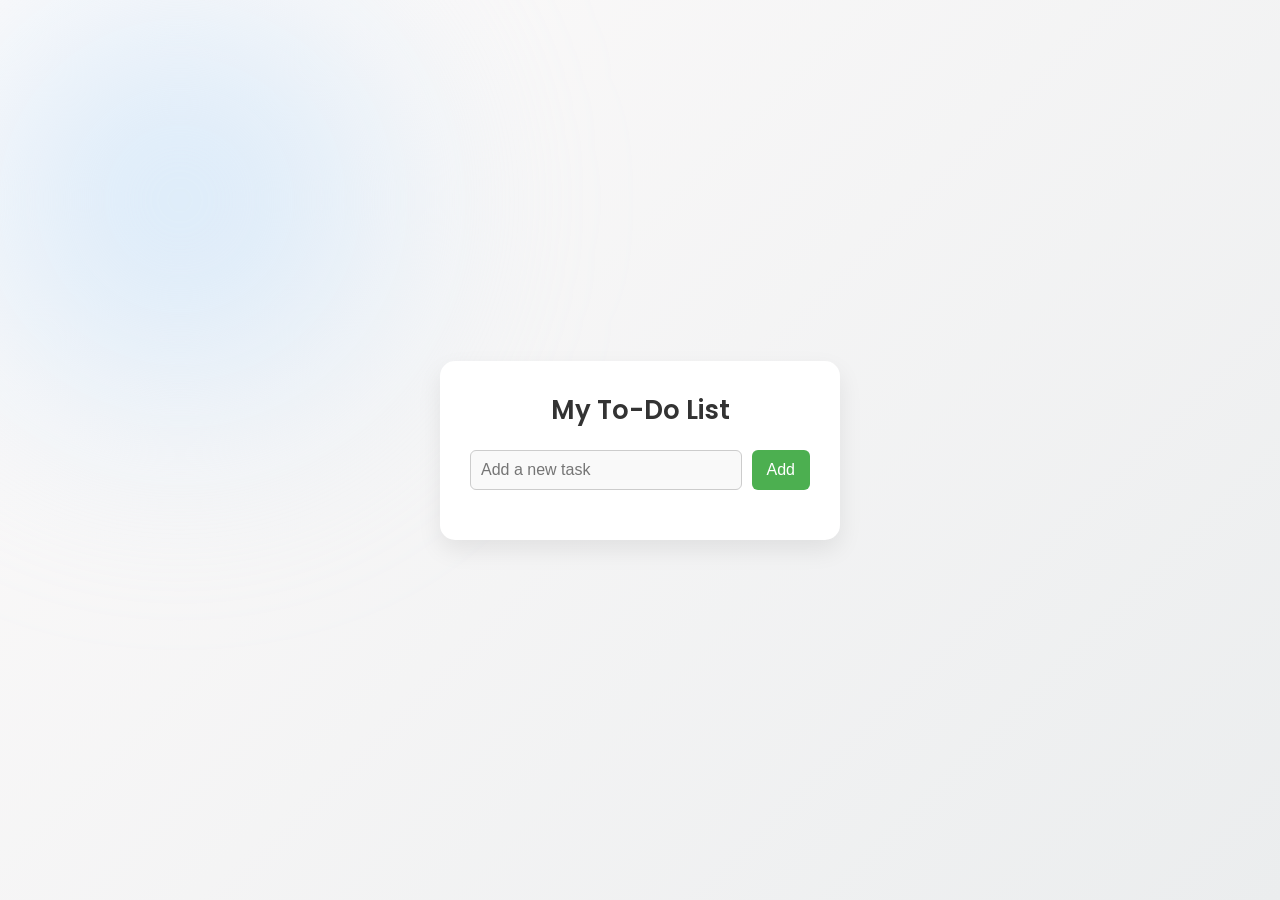
<file: index.htm>
<!DOCTYPE html>
<html lang="en">
<head>
  <meta charset="UTF-8">
  <title>To-Do App</title>
  <link href="https://fonts.googleapis.com/css2?family=Poppins:wght@400;600&display=swap" rel="stylesheet">
  <link rel="stylesheet" href="style.css">
</head>
<body>

  <div class="background-shape"></div>

  <div class="container">
    <h1>My To-Do List</h1>
    <div class="input-section">
      <input type="text" id="taskInput" placeholder="Add a new task">
      <button onclick="addTask()">Add</button>
    </div>
    <ul id="taskList"></ul>
  </div>

  <script>
    function addTask() {
      const input = document.getElementById("taskInput");
      const task = input.value.trim();
      if (task === "") return;

      const li = document.createElement("li");
      li.textContent = task;
      li.onclick = function () {
        li.classList.toggle("completed");
      };

      const btn = document.createElement("button");
      btn.innerHTML = "✖";
      btn.className = "delete-btn";
      btn.onclick = function (e) {
        e.stopPropagation();
        li.remove();
      };

      li.appendChild(btn);
      document.getElementById("taskList").appendChild(li);
      input.value = "";
    }
  </script>

</body>
</html>
</file>
<file: style.css>
@import url('https://fonts.googleapis.com/css2?family=Poppins:wght@400;600&display=swap');

* {
  box-sizing: border-box;
  margin: 0;
  padding: 0;
}

body {
  font-family: 'Poppins', sans-serif;
  background: linear-gradient(135deg, #fdfbfb 0%, #ebedee 100%);
  min-height: 100vh;
  display: flex;
  justify-content: center;
  align-items: center;
  position: relative;
  overflow: hidden;
}

.background-shape {
  position: absolute;
  top: -100px;
  left: -120px;
  width: 600px;
  height: 600px;
  background: radial-gradient(circle, #d0e6fa 0%, transparent 70%);
  border-radius: 50%;
  filter: blur(90px);
  z-index: -1;
}

.container {
  background: #ffffff;
  padding: 30px;
  border-radius: 15px;
  box-shadow: 0 10px 25px rgba(0, 0, 0, 0.08);
  width: 400px;
  max-width: 90%;
  text-align: center;
}

h1 {
  margin-bottom: 20px;
  color: #333;
  font-size: 26px;
  font-weight: 600;
}

.input-section {
  display: flex;
  gap: 10px;
  margin-bottom: 20px;
}

input {
  flex: 1;
  padding: 10px;
  border-radius: 6px;
  border: 1px solid #ccc;
  background: #f9f9f9;
  font-size: 16px;
}

button {
  padding: 10px 15px;
  border: none;
  border-radius: 6px;
  background: #4caf50;
  color: white;
  font-weight: 500;
  font-size: 16px;
  cursor: pointer;
  transition: background 0.3s ease;
}

button:hover {
  background: #388e3c;
}

ul {
  list-style: none;
  padding: 0;
}

li {
  padding: 12px;
  background: #f0f4f8;
  margin-bottom: 10px;
  border-radius: 8px;
  display: flex;
  justify-content: space-between;
  align-items: center;
  transition: 0.2s ease;
  cursor: pointer;
  font-size: 15px;
}

li:hover {
  background: #e0ebf5;
}

li.completed {
  background: #d3eedd;
  text-decoration: line-through;
  color: #555;
}

.delete-btn {
  background: none;
  border: none;
  color: #e74c3c;
  font-size: 18px;
  font-weight: bold;
  cursor: pointer;
}
</file>
